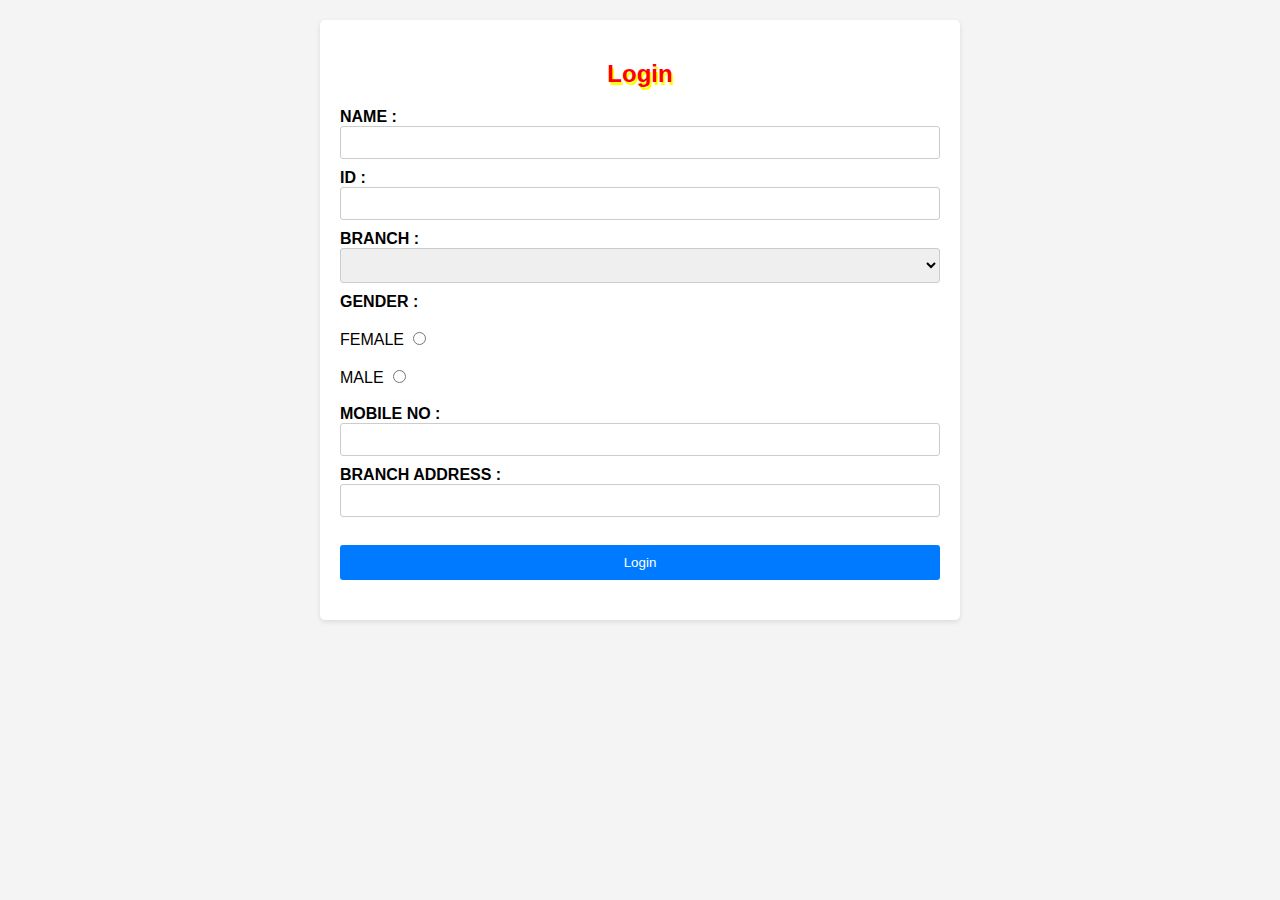
<file: exp 5 post get in nodejs/get.html>
<!DOCTYPE html>
<html>
<head>
    <meta charset="utf-8">
    <title>Form Get</title>
    <style>
        body {
            font-family: Arial, sans-serif;
            background-color: #f4f4f4;
            margin: 0;
            padding: 0;
        }

        .container {
            max-width: 600px;
            margin: 20px auto;
            padding: 20px;
            background-color: #fff;
            border-radius: 5px;
            box-shadow: 0 2px 5px rgba(0, 0, 0, 0.1);
        }

        form {
            margin-bottom: 20px;
        }

        form label {
            font-weight: bold;
        }

        form input[type="text"],
        form select {
            width: 100%;
            padding: 8px;
            margin-bottom: 10px;
            border: 1px solid #ccc;
            border-radius: 3px;
            box-sizing: border-box;
        }

        form input[type="submit"] {
            width: 100%;
            padding: 10px;
            background-color: #007bff;
            color: #fff;
            border: none;
            border-radius: 3px;
            cursor: pointer;
        }

        form input[type="submit"]:hover {
            background-color: #0056b3;
        }

        h2{
            text-align: center;
            color: red;
            text-shadow: 2px 3px yellow;
            font-weight: 900;
        }
    </style>
</head>
<body>
    <div class="container">
        <h2>Login</h2>
        <form action="http://localhost:8090/login" method="get">
            <b>NAME :</b> <input type="text" name="username" value=""><br>
           
            <b>ID :</b> <input type="text" name="id" value=""><br>
           
            <b>BRANCH :</b><select name="branch">
                <option value=""></option>
                <option value="IT">IT</option>
                <option value="CSE">CSE</option>
                <option value="AIML">AIML</option>
                <option value="AIDS">AIDS</option>
                <option value="CSD">CSD</option>
            </select><br>
           
            <label for="gender">GENDER :</label><br><br>
            FEMALE <input type="radio" name="gender" value="FEMALE"><br><br>
            MALE <input type="radio" name="gender" value="MALE"><br><br>
           
            <b>MOBILE NO :</b> <input type="text" name="phno" value=""><br>
           
            <b>BRANCH ADDRESS :</b> <input type="text" name="branchadd" value=""><br><br>
           
            <input type="submit" name="login" value="Login">
        </form>
    </div>
</body>
</html>
</file>
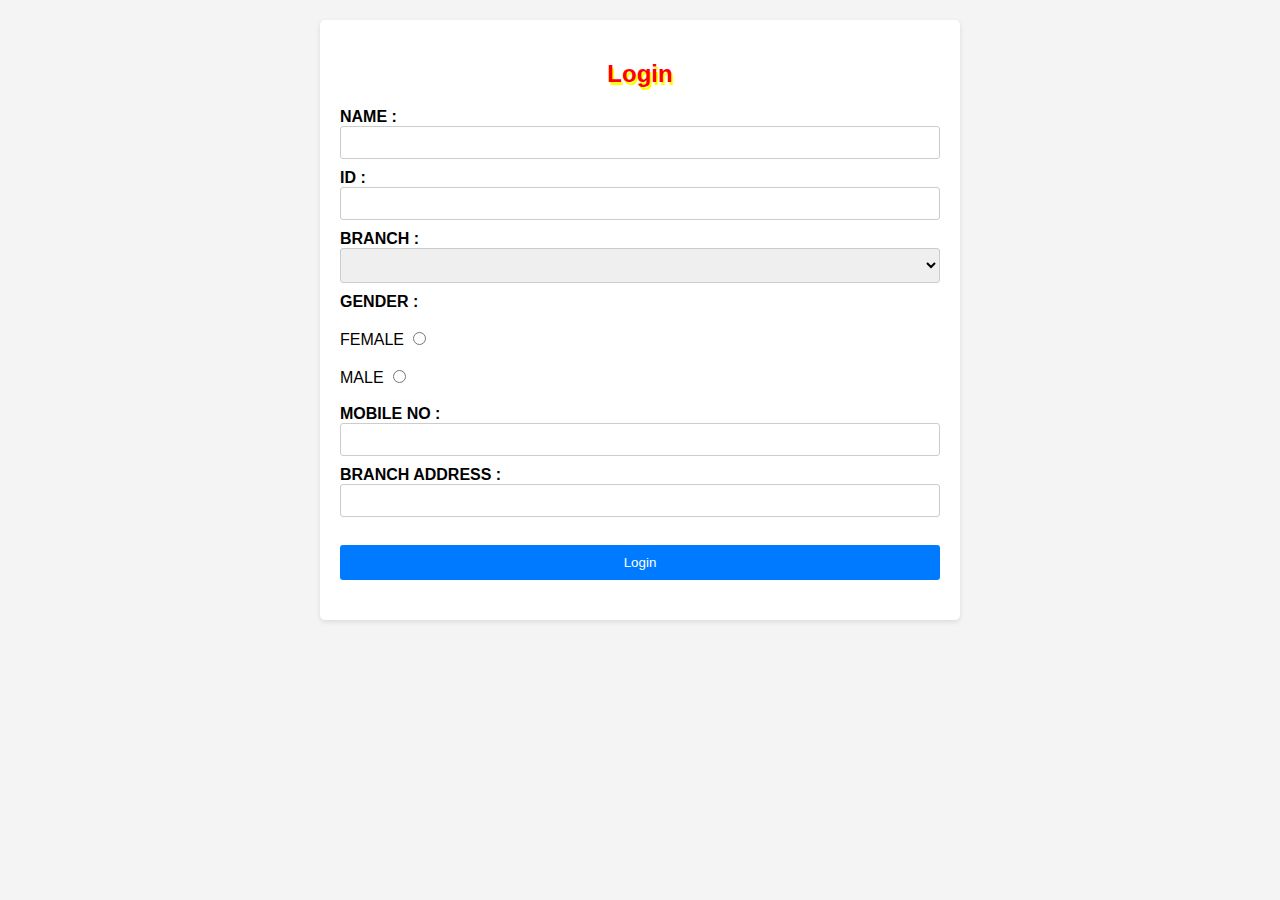
<file: exp 5 post get in nodejs/post.html>
<!DOCTYPE html>
<html>
<head>
    <meta charset="utf-8">
    <title>Form Post</title>
    <style>
        body {
            font-family: Arial, sans-serif;
            background-color: #f4f4f4;
            margin: 0;
            padding: 0;
        }

        .container {
            max-width: 600px;
            margin: 20px auto;
            padding: 20px;
            background-color: #fff;
            border-radius: 5px;
            box-shadow: 0 2px 5px rgba(0, 0, 0, 0.1);
        }

        form {
            margin-bottom: 20px;
        }

        form label {
            font-weight: bold;
        }

        form input[type="text"],
        form select
        {
            width: 100%;
            padding: 8px;
            margin-bottom: 10px;
            border: 1px solid #ccc;
            border-radius: 3px;
            box-sizing: border-box;
        }

        form input[type="submit"] {
            width: 100%;
            padding: 10px;
            background-color: #007bff;
            color: #fff;
            border: none;
            border-radius: 3px;
            cursor: pointer;
        }

        form input[type="submit"]:hover {
            background-color: #0056b3;
        }

        h2{
            text-align: center;
            color: red;
            text-shadow: 2px 3px yellow;
            font-weight: 900;
        }
    </style>
</head>
<body>
    <div class="container">
        <h2>Login</h2>
        <form action="http://localhost:6070/login" method="post">
            <b> NAME :</b> <input type="text" name="username" value=""><br>
           
            <b>ID :</b> <input type="text" name="id" value=""><br>
           
            <b>BRANCH :</b><select name="branch">
                <option value=""></option>
                <option value="IT">IT</option>
                <option value="CSE">CSE</option>
                <option value="AIML">AIML</option>
                <option value="AIDS">AIDS</option>
                <option value="CSD">CSD</option>
            </select><br>
           
            <label for="gender">GENDER :</label><br><br>
            FEMALE <input type="radio" name="gender" value="FEMALE"><br><br>
            MALE <input type="radio" name="gender" value="MALE"><br><br>
           
            <b>MOBILE NO :</b> <input type="text" name="phno" value=""><br>
           
            <b>BRANCH ADDRESS :</b> <input type="text" name="branchadd" value=""><br><br>
           
            <input type="submit" name="login" value="Login">
        </form>
    </div>
</body>
</html>
</file>
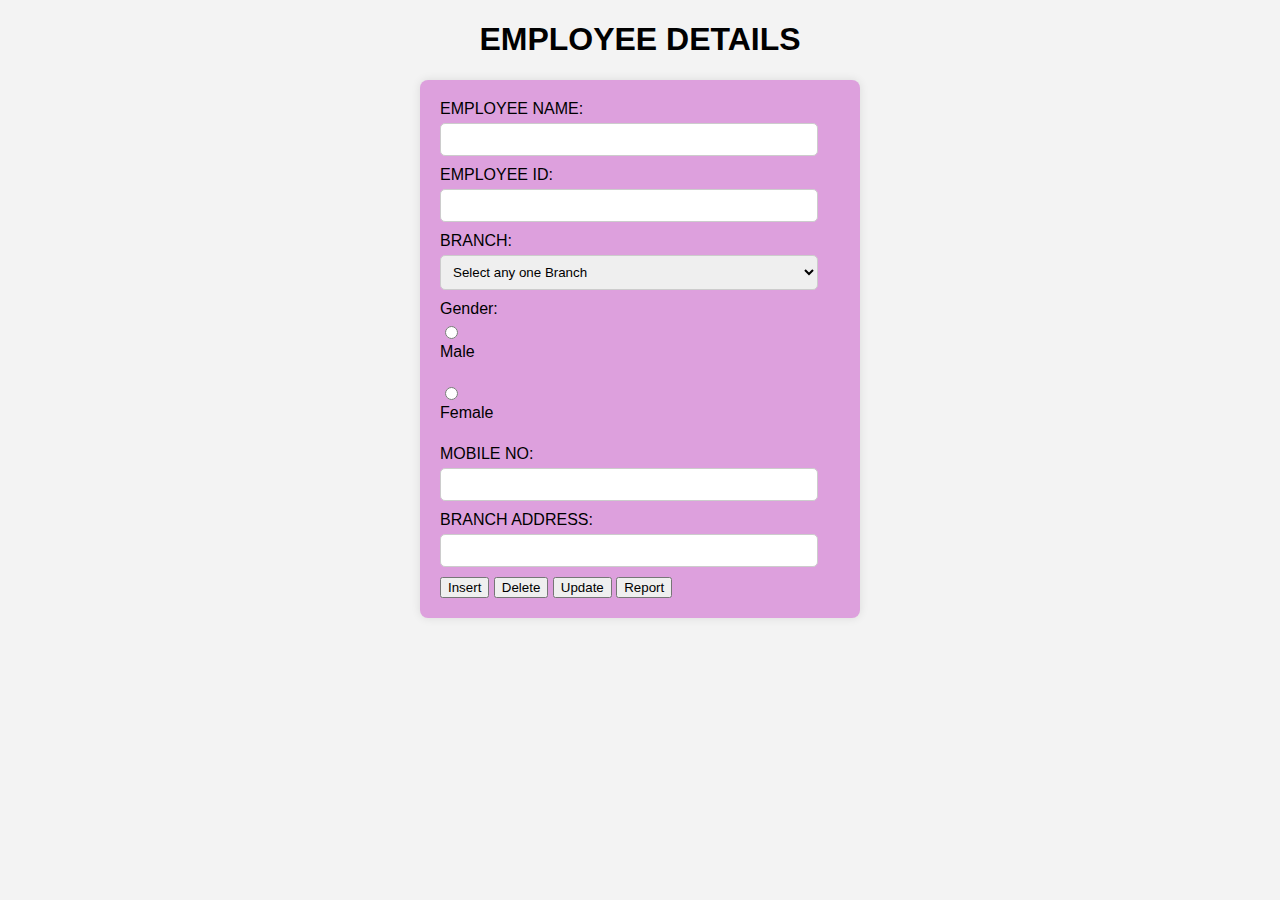
<file: mongodm ex6/emp.html>
<!DOCTYPE html>
<html>
<head>
    <title>Form (GET)</title>
    <style>
        body {
            font-family: Arial, sans-serif;
            background-color: #f3f3f3;
            margin: 0;
            padding: 0;
        }
        form {
            background-color: plum;
            padding: 20px;
            border-radius: 8px;
            box-shadow: 0 0 10px rgba(0, 0, 0, 0.1);
            max-width: 400px;
            margin: 20px auto;
        }
        label {
            display: block;
            margin-bottom: 5px;
        }
        input[type="text"],
        select {
            width: calc(100% - 22px);
            padding: 8px;
            margin-bottom: 10px;
            border: 1px solid #ccc;
            border-radius: 5px;
            box-sizing: border-box;
        }

        input[type="submit"] {
            padding: 10px 20px;
            background-color: #007bff;
            color: #fff;
            border: none;
            border-radius: 5px;
            cursor: pointer;
        }
        input[type="submit"]:hover {
            background-color: #0056b3;
        }
    </style>
</head>
<body>
    <h1><center>EMPLOYEE DETAILS</center></h1>
    <form id="form" method="get">
        <label for="username">EMPLOYEE NAME:</label>
        <input type="text" id="username" name="username" value=""><br>
       
        <label for="id">EMPLOYEE ID:</label>
        <input type="text" id="id" name="id" value=""><br>
       
        <label for="branch">BRANCH:</label>
        <select id="branch" name="branch">
            <option value="select">Select any one Branch</option>
            <option value="Headquarters">Headquarters</option>
            <option value="Development">Development</option>
            <option value="Quality Assurance">Quality Assurance</option>
            <option value="Customer Support">Customer Support</option>
            <option value="Sales">Sales</option>
        </select><br>
       
        <label>Gender:</label>
        <input type="radio" id="male" name="gender" value="Male">
        <label for="male" class="radio-label">Male</label><br>
        <input type="radio" id="female" name="gender" value="Female">
        <label for="female" class="radio-label">Female</label><br>

        <label for="phno">MOBILE NO:</label>
        <input type="text" id="phno" name="phno" value=""><br>
       
        <label for="branchadd">BRANCH ADDRESS:</label>
        <input type="text" id="branchadd" name="branchadd" value=""><br>
       
        <button type="submit" onclick="set('/insert', event)">Insert</button>
        <button type="submit" onclick="set('/delete', event)">Delete</button>
        <button type="submit" onclick="set('/update', event)">Update</button>
<button type="submit" onclick="set('/display', event)">Report</button>

    </form>

    <script>
        function set(path, event) {
            event.preventDefault(); // Prevent default form submission behavior
            document.getElementById('form').action = 'http://localhost:7050' + path;
            document.getElementById('form').submit(); // Submit the form after setting the action
        }
    </script>
</body>
</html>
</file>
